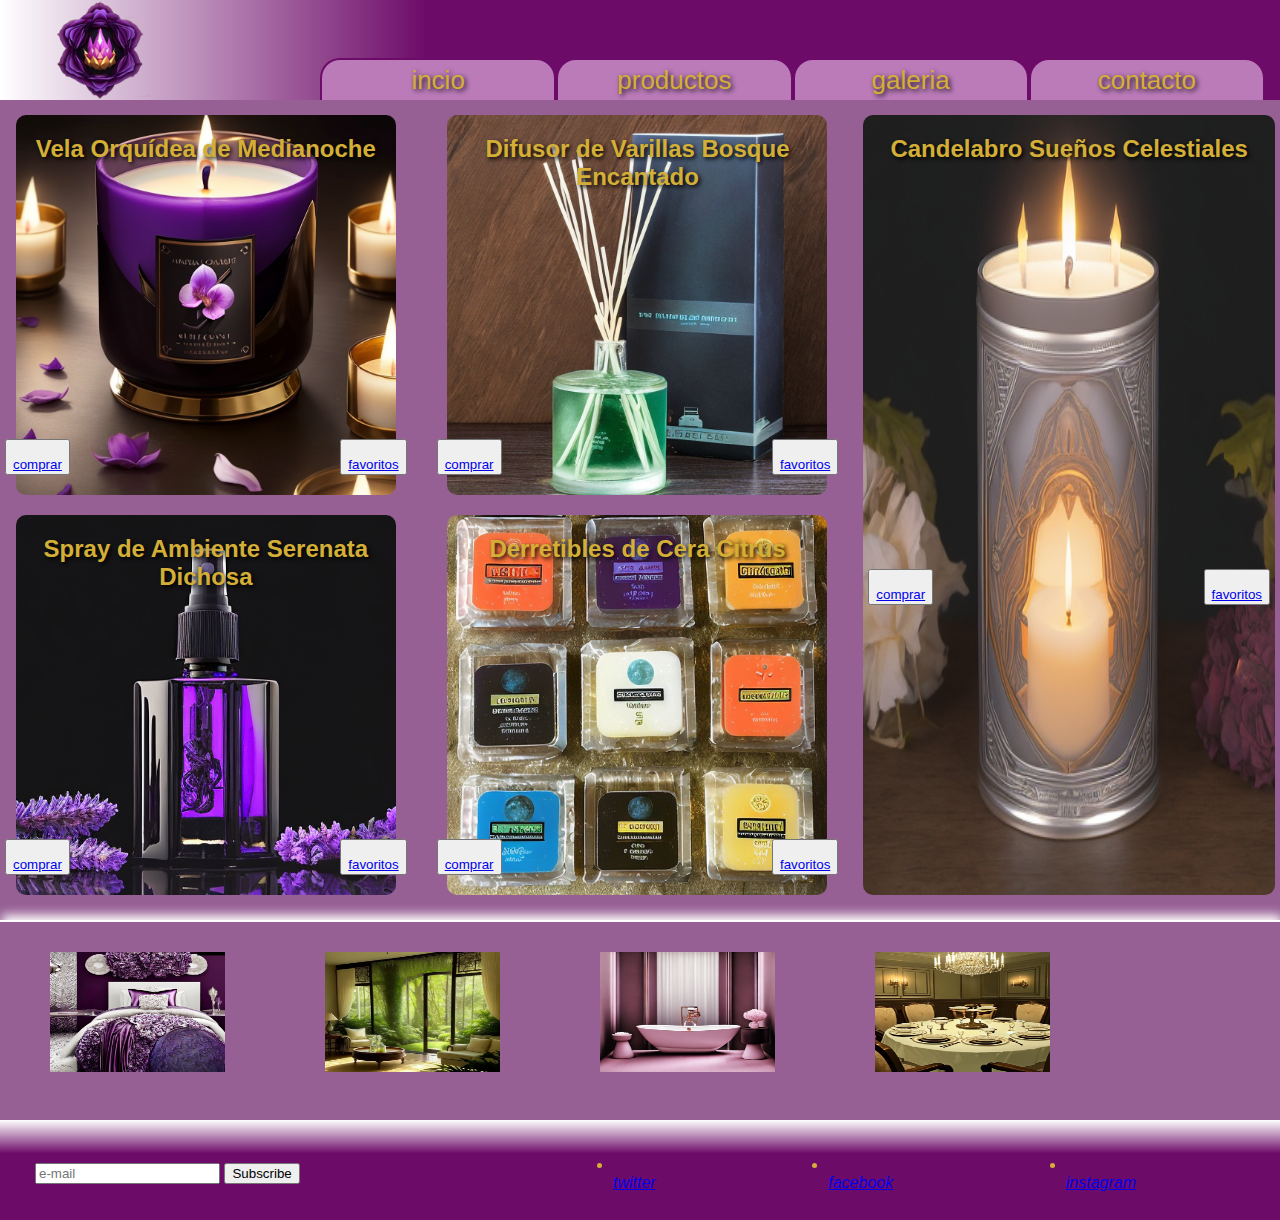
<file: 100%flex/index.html>
<!DOCTYPE html>
<html lang="en">
<head>
    <meta charset="UTF-8">
    <meta name="viewport" content="width=device-width, initial-scale=1.0">
    <title>lab4</title>
    <link rel="stylesheet" href="./css/main.css">
    <link rel="stylesheet" href="https://cdnjs.cloudflare.com/ajax/libs/font-awesome/6.4.0/css/all.min.css" integrity="sha512-iecdLmaskl7CVkqkXNQ/ZH/XLlvWZOJyj7Yy7tcenmpD1ypASozpmT/E0iPtmFIB46ZmdtAc9eNBvH0H/ZpiBw==" crossorigin="anonymous" referrerpolicy="no-referrer" />
</head>
<body>
    <div class="header">
        <img src="../material extra/logo.png" title="logo" alt="logo">
        <nav>
            <ul>
                <li><a href="#incio">incio</a></li>
                <li><a href="#productos">productos</a></li>
                <li><a href="#galeria">galeria</a></li>
                <li><a href="#contacto">contacto</a></li>
            </ul>
        </nav>
    </div>

    <div id="incio">
        <div class="container" id="productos">
            <div class="card">
                <img src="../material extra/Midnight Orchid Candle.png" alt="Vela Orquídea de Medianoche">
                <h2>Vela Orquídea de Medianoche</h2>
                <p>La Vela Orquídea de Medianoche está elaborada a mano con cera de soja de primera calidad e infusionada con una cautivadora mezcla de pétalos de orquídea, jazmín y vainilla. Su fragancia embriagadora crea un ambiente relajante, perfecto para las tardes de descanso. La vela viene en un elegante envase de vidrio y tiene una duración de aproximadamente 40 horas.</p>
                <p class="price">$25</p>
                <div class="buttons">
                    <button class="buttonB"><a href="#"><i class="fas fa-shopping-cart"></i><br>comprar</i></a></button>
                    <button class="buttonF"><a href="#"><i class="fa-sharp fa-regular fa-star"></i><br></i>favoritos</i></a></button>
                </div>
            </div>
            <div class="card">
                <img src="../material extra/Blissful Serenade Room Spray.png" alt="Spray de Ambiente Serenata Dichosa">
                <h2>Spray de Ambiente Serenata Dichosa</h2>
                <p>Deleita tus sentidos con el Spray de Ambiente Serenata Dichosa. Infundido con notas de lavanda, manzanilla y almizcle suave, esta bruma aromática refresca al instante cualquier habitación, promoviendo la relajación y la serenidad. El spray viene en una elegante botella de vidrio morado y contiene 100 ml de producto.</p>
                <p class="price">$18</p>
                <div class="buttons">
                    <button class="buttonB"><a href="#"><i class="fas fa-shopping-cart"></i><br>comprar</i></a></button>
                    <button class="buttonF"><a href="#"><i class="fa-sharp fa-regular fa-star"></i><br></i>favoritos</i></a></button>
                </div>
            </div>
            <div class="card">
                <img src="../material extra/Enchanted Forest Reed Diffuser.png" alt="Difusor de Varillas Bosque Encantado">
                <h2>Difusor de Varillas Bosque Encantado</h2>
                <p>Transforma tu espacio vital en un Bosque Encantado con este difusor de varillas. El cautivador aroma de cedro, pino fresco y bergamota llena el aire, creando una atmósfera tranquila y mística. El difusor incluye varillas de ratán naturales y una botella de vidrio decorativa que dura hasta tres meses.</p>
                <p class="price">$35</p>
                <div class="buttons">
                    <button class="buttonB"><a href="#"><i class="fas fa-shopping-cart"></i><br>comprar</i></a></button>
                    <button class="buttonF"><a href="#"><i class="fa-sharp fa-regular fa-star"></i><br></i>favoritos</i></a></button>
                </div>
            </div>
            <div class="card">
                <img src="../material extra/Citrus Zest Wax Melts.png" alt="Derretibles de Cera Citrus">
                <h2>Derretibles de Cera Citrus</h2>
                <p>Llena tu hogar con la refrescante fragancia de los Derretibles de Cera Citrus. Elaborados a partir de una mezcla de aceites esenciales puros y cera de soja natural, estos derretibles liberan un estallido de cítricos, incluyendo limón, naranja y pomelo. Cada paquete contiene seis cubos, ofreciendo horas de fragancia.</p>
                <p class="price">$12</p>
                <div class="buttons">
                    <button class="buttonB"><a href="#"><i class="fas fa-shopping-cart"></i><br>comprar</i></a></button>
                    <button class="buttonF"><a href="#"><i class="fa-sharp fa-regular fa-star"></i><br></i>favoritos</i></a></button>
                </div>
            </div>
            <div class="cardX">
                <img src="../material extra/Celestial Dreams Candle Holder.png" alt="Candelabro Sueños Celestiales">
                <h2>Candelabro Sueños Celestiales</h2>
                <p>Añade un toque de belleza celestial a tu espacio con el Candelabro Sueños Celestiales. Elaborado con metal plateado de alta calidad, presenta intrincados recortes de estrellas y lunas que proyectan patrones fascinantes cuando se enciende una vela en su interior. Este versátil candelabro puede alojar tanto velas pequeñas como de té.</p>
                <p class="price">$30</p>
                <div class="buttons">
                    <button class="buttonB"><a href="#"><i class="fas fa-shopping-cart"></i><br>comprar</i></a></button>
                    <button class="buttonF"><a href="#"><i class="fa-sharp fa-regular fa-star"></i><br></i>favoritos</i></a></button>
                </div>
            </div>

        </div>
        <div class="galery" id="galeria">
            <img src="../material extra/image (10).png" alt="Image">
            <img src="../material extra/image (11).png" alt="Image">
            <img src="../material extra/image (12).png" alt="Image">
            <img src="../material extra/image (13).png" alt="Image">
        </div>

    </div>

    <div class="contacto" id="contacto">
        <form>
            <input type="email" placeholder="e-mail" required>
            <button type="submit">Subscribe</button>
        </form>
        <ul>
            <li><a href="#"><i class="fa-brands fa-twitter"><br>twitter</i></a></li>             
            <li><a href="#"><i class="fa-brands fa-facebook"><br>facebook</i></a></li>
            <li><a href="#"><i class="fa-brands fa-instagram"><br>instagram</i></a></li>
        </ul>

    </div>

</body>
</html>
</file>
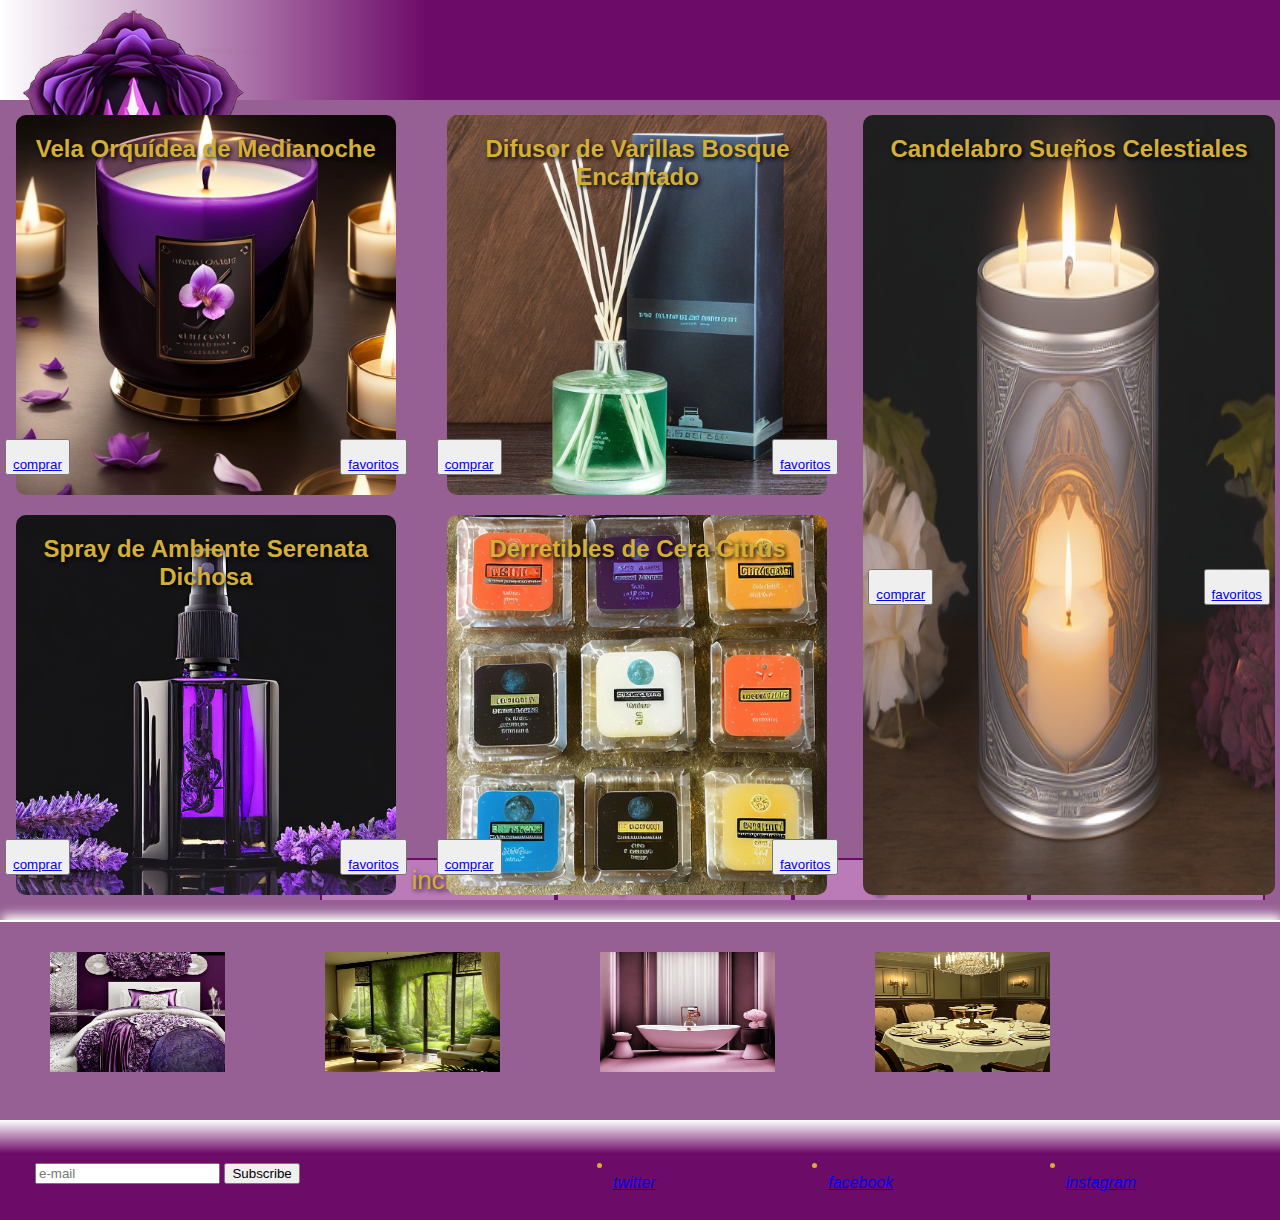
<file: 100%grid/index.html>
<!DOCTYPE html>
<html lang="en">
<head>
    <meta charset="UTF-8">
    <meta name="viewport" content="width=device-width, initial-scale=1.0">
    <title>lab4</title>
    <link rel="stylesheet" href="./css/main.css">
    <link rel="stylesheet" href="https://cdnjs.cloudflare.com/ajax/libs/font-awesome/6.4.0/css/all.min.css" integrity="sha512-iecdLmaskl7CVkqkXNQ/ZH/XLlvWZOJyj7Yy7tcenmpD1ypASozpmT/E0iPtmFIB46ZmdtAc9eNBvH0H/ZpiBw==" crossorigin="anonymous" referrerpolicy="no-referrer" />
</head>
<body>
    <div class="header">
        <div>
            <img src="../material extra/logo.png" title="logo" alt="logo">
        </div>
        <nav>
            <ul>
                <li><a href="#incio">incio</a></li>
                <li><a href="#productos">productos</a></li>
                <li><a href="#galeria">galeria</a></li>
                <li><a href="#contacto">contacto</a></li>
            </ul>
        </nav>
    </div>

    <div id="incio">
        <div class="container" id="productos">
            <div class="card">
                <img src="../material extra/Midnight Orchid Candle.png" alt="Vela Orquídea de Medianoche">
                <h2>Vela Orquídea de Medianoche</h2>
                <p>La Vela Orquídea de Medianoche está elaborada a mano con cera de soja de primera calidad e infusionada con una cautivadora mezcla de pétalos de orquídea, jazmín y vainilla. Su fragancia embriagadora crea un ambiente relajante, perfecto para las tardes de descanso. La vela viene en un elegante envase de vidrio y tiene una duración de aproximadamente 40 horas.</p>
                <p class="price">$25</p>
                <div class="buttons">
                    <button class="buttonB"><a href="#"><i class="fas fa-shopping-cart"></i><br>comprar</i></a></button>
                    <button class="buttonF"><a href="#"><i class="fa-sharp fa-regular fa-star"></i><br></i>favoritos</i></a></button>
                </div>
            </div>
            <div class="card">
                <img src="../material extra/Blissful Serenade Room Spray.png" alt="Spray de Ambiente Serenata Dichosa">
                <h2>Spray de Ambiente Serenata Dichosa</h2>
                <p>Deleita tus sentidos con el Spray de Ambiente Serenata Dichosa. Infundido con notas de lavanda, manzanilla y almizcle suave, esta bruma aromática refresca al instante cualquier habitación, promoviendo la relajación y la serenidad. El spray viene en una elegante botella de vidrio morado y contiene 100 ml de producto.</p>
                <p class="price">$18</p>
                <div class="buttons">
                    <button class="buttonB"><a href="#"><i class="fas fa-shopping-cart"></i><br>comprar</i></a></button>
                    <button class="buttonF"><a href="#"><i class="fa-sharp fa-regular fa-star"></i><br></i>favoritos</i></a></button>
                </div>
            </div>
            <div class="card">
                <img src="../material extra/Enchanted Forest Reed Diffuser.png" alt="Difusor de Varillas Bosque Encantado">
                <h2>Difusor de Varillas Bosque Encantado</h2>
                <p>Transforma tu espacio vital en un Bosque Encantado con este difusor de varillas. El cautivador aroma de cedro, pino fresco y bergamota llena el aire, creando una atmósfera tranquila y mística. El difusor incluye varillas de ratán naturales y una botella de vidrio decorativa que dura hasta tres meses.</p>
                <p class="price">$35</p>
                <div class="buttons">
                    <button class="buttonB"><a href="#"><i class="fas fa-shopping-cart"></i><br>comprar</i></a></button>
                    <button class="buttonF"><a href="#"><i class="fa-sharp fa-regular fa-star"></i><br></i>favoritos</i></a></button>
                </div>
            </div>
            <div class="card">
                <img src="../material extra/Citrus Zest Wax Melts.png" alt="Derretibles de Cera Citrus">
                <h2>Derretibles de Cera Citrus</h2>
                <p>Llena tu hogar con la refrescante fragancia de los Derretibles de Cera Citrus. Elaborados a partir de una mezcla de aceites esenciales puros y cera de soja natural, estos derretibles liberan un estallido de cítricos, incluyendo limón, naranja y pomelo. Cada paquete contiene seis cubos, ofreciendo horas de fragancia.</p>
                <p class="price">$12</p>
                <div class="buttons">
                    <button class="buttonB"><a href="#"><i class="fas fa-shopping-cart"></i><br>comprar</i></a></button>
                    <button class="buttonF"><a href="#"><i class="fa-sharp fa-regular fa-star"></i><br></i>favoritos</i></a></button>
                </div>
            </div>
            <div class="cardX">
                <img src="../material extra/Celestial Dreams Candle Holder.png" alt="Candelabro Sueños Celestiales">
                <h2>Candelabro Sueños Celestiales</h2>
                <p>Añade un toque de belleza celestial a tu espacio con el Candelabro Sueños Celestiales. Elaborado con metal plateado de alta calidad, presenta intrincados recortes de estrellas y lunas que proyectan patrones fascinantes cuando se enciende una vela en su interior. Este versátil candelabro puede alojar tanto velas pequeñas como de té.</p>
                <p class="price">$30</p>
                <div class="buttons">
                    <button class="buttonB"><a href="#"><i class="fas fa-shopping-cart"></i><br>comprar</i></a></button>
                    <button class="buttonF"><a href="#"><i class="fa-sharp fa-regular fa-star"></i><br></i>favoritos</i></a></button>
                </div>
            </div>

        </div>
        <div class="galery" id="galeria">
            <img src="../material extra/image (10).png" alt="Image">
            <img src="../material extra/image (11).png" alt="Image">
            <img src="../material extra/image (12).png" alt="Image">
            <img src="../material extra/image (13).png" alt="Image">
        </div>

    </div>

    <div class="contacto" id="contacto">
        <form>
            <input type="email" placeholder="e-mail" required>
            <button type="submit">Subscribe</button>
        </form>
        <ul>
            <li><a href="#"><i class="fa-brands fa-twitter"><br>twitter</i></a></li>             
            <li><a href="#"><i class="fa-brands fa-facebook"><br>facebook</i></a></li>
            <li><a href="#"><i class="fa-brands fa-instagram"><br>instagram</i></a></li>
        </ul>

    </div>

</body>
</html>
</file>
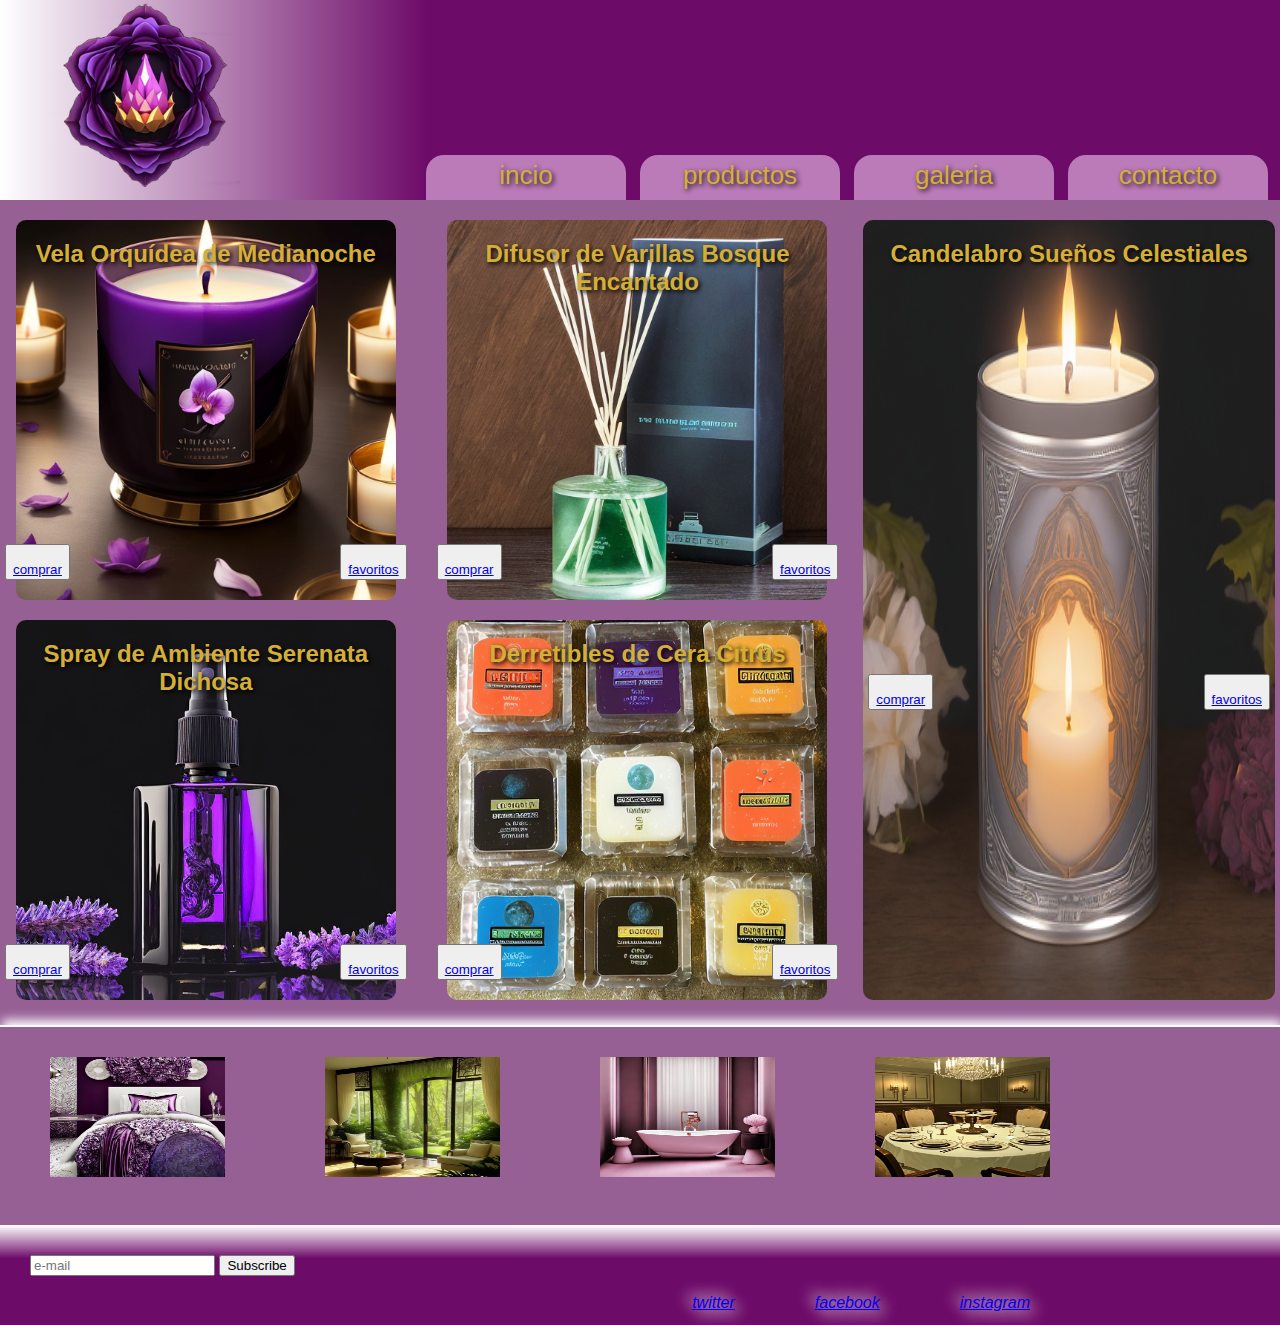
<file: 100%tags/index.html>
<!DOCTYPE html>
<html lang="en">
<head>
    <meta charset="UTF-8">
    <meta name="viewport" content="width=device-width, initial-scale=1.0">
    <title>lab4</title>
    <link rel="stylesheet" href="./css/main.css">
    <link rel="stylesheet" href="https://cdnjs.cloudflare.com/ajax/libs/font-awesome/6.4.0/css/all.min.css" integrity="sha512-iecdLmaskl7CVkqkXNQ/ZH/XLlvWZOJyj7Yy7tcenmpD1ypASozpmT/E0iPtmFIB46ZmdtAc9eNBvH0H/ZpiBw==" crossorigin="anonymous" referrerpolicy="no-referrer" />
</head>
<body>
    <header>
        <img src="../material extra/logo.png" title="logo" alt="logo">
        <nav>
            <ul>
                <li><a href="#incio">incio</a></li>
                <li><a href="#productos">productos</a></li>
                <li><a href="#galeria">galeria</a></li>
                <li><a href="#contacto">contacto</a></li>
            </ul>
        </nav>
    </header>

    <main id="incio">
        <div class="container" id="productos">
            <div class="card">
                <img src="../material extra/Midnight Orchid Candle.png" alt="Vela Orquídea de Medianoche">
                <h2>Vela Orquídea de Medianoche</h2>
                <p>La Vela Orquídea de Medianoche está elaborada a mano con cera de soja de primera calidad e infusionada con una cautivadora mezcla de pétalos de orquídea, jazmín y vainilla. Su fragancia embriagadora crea un ambiente relajante, perfecto para las tardes de descanso. La vela viene en un elegante envase de vidrio y tiene una duración de aproximadamente 40 horas.</p>
                <p class="price">$25</p>
                <div class="buttons">
                    <button class="buttonB"><a href="#"><i class="fas fa-shopping-cart"></i><br>comprar</i></a></button>
                    <button class="buttonF"><a href="#"><i class="fa-sharp fa-regular fa-star"></i><br></i>favoritos</i></a></button>
                </div>
            </div>
            <div class="card">
                <img src="../material extra/Blissful Serenade Room Spray.png" alt="Spray de Ambiente Serenata Dichosa">
                <h2>Spray de Ambiente Serenata Dichosa</h2>
                <p>Deleita tus sentidos con el Spray de Ambiente Serenata Dichosa. Infundido con notas de lavanda, manzanilla y almizcle suave, esta bruma aromática refresca al instante cualquier habitación, promoviendo la relajación y la serenidad. El spray viene en una elegante botella de vidrio morado y contiene 100 ml de producto.</p>
                <p class="price">$18</p>
                <div class="buttons">
                    <button class="buttonB"><a href="#"><i class="fas fa-shopping-cart"></i><br>comprar</i></a></button>
                    <button class="buttonF"><a href="#"><i class="fa-sharp fa-regular fa-star"></i><br></i>favoritos</i></a></button>
                </div>
            </div>
            <div class="card">
                <img src="../material extra/Enchanted Forest Reed Diffuser.png" alt="Difusor de Varillas Bosque Encantado">
                <h2>Difusor de Varillas Bosque Encantado</h2>
                <p>Transforma tu espacio vital en un Bosque Encantado con este difusor de varillas. El cautivador aroma de cedro, pino fresco y bergamota llena el aire, creando una atmósfera tranquila y mística. El difusor incluye varillas de ratán naturales y una botella de vidrio decorativa que dura hasta tres meses.</p>
                <p class="price">$35</p>
                <div class="buttons">
                    <button class="buttonB"><a href="#"><i class="fas fa-shopping-cart"></i><br>comprar</i></a></button>
                    <button class="buttonF"><a href="#"><i class="fa-sharp fa-regular fa-star"></i><br></i>favoritos</i></a></button>
                </div>
            </div>
            <div class="card">
                <img src="../material extra/Citrus Zest Wax Melts.png" alt="Derretibles de Cera Citrus">
                <h2>Derretibles de Cera Citrus</h2>
                <p>Llena tu hogar con la refrescante fragancia de los Derretibles de Cera Citrus. Elaborados a partir de una mezcla de aceites esenciales puros y cera de soja natural, estos derretibles liberan un estallido de cítricos, incluyendo limón, naranja y pomelo. Cada paquete contiene seis cubos, ofreciendo horas de fragancia.</p>
                <p class="price">$12</p>
                <div class="buttons">
                    <button class="buttonB"><a href="#"><i class="fas fa-shopping-cart"></i><br>comprar</i></a></button>
                    <button class="buttonF"><a href="#"><i class="fa-sharp fa-regular fa-star"></i><br></i>favoritos</i></a></button>
                </div>
            </div>
            <div class="cardX">
                <img src="../material extra/Celestial Dreams Candle Holder.png" alt="Candelabro Sueños Celestiales">
                <h2>Candelabro Sueños Celestiales</h2>
                <p>Añade un toque de belleza celestial a tu espacio con el Candelabro Sueños Celestiales. Elaborado con metal plateado de alta calidad, presenta intrincados recortes de estrellas y lunas que proyectan patrones fascinantes cuando se enciende una vela en su interior. Este versátil candelabro puede alojar tanto velas pequeñas como de té.</p>
                <p class="price">$30</p>
                <div class="buttons">
                    <button class="buttonB"><a href="#"><i class="fas fa-shopping-cart"></i><br>comprar</i></a></button>
                    <button class="buttonF"><a href="#"><i class="fa-sharp fa-regular fa-star"></i><br></i>favoritos</i></a></button>
                </div>
            </div>

        </div>
        <div class="galery" id="galeria">
            <img src="../material extra/image (10).png" alt="Image">
            <img src="../material extra/image (11).png" alt="Image">
            <img src="../material extra/image (12).png" alt="Image">
            <img src="../material extra/image (13).png" alt="Image">
        </div>

    </main>

    <footer id="contacto">
        <form>
            <input type="email" placeholder="e-mail" required>
            <button type="submit">Subscribe</button>
        </form>
        <ul>
            <li><a href="#"><i class="fa-brands fa-twitter"><br>twitter</i></a></li>             
            <li><a href="#"><i class="fa-brands fa-facebook"><br>facebook</i></a></li>
            <li><a href="#"><i class="fa-brands fa-instagram"><br>instagram</i></a></li>
        </ul>

    </footer>











</body>
</html>
</file>
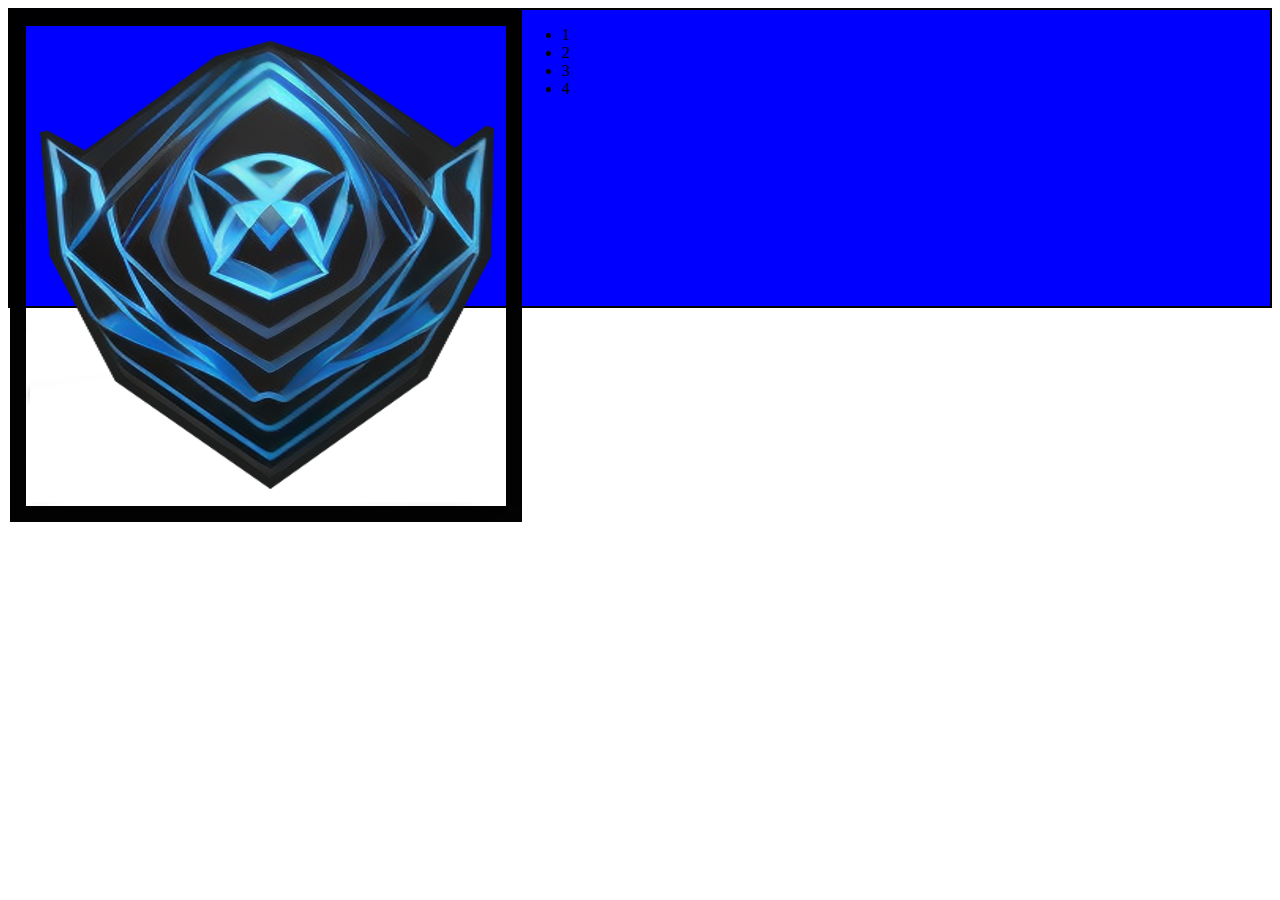
<file: material extra/index.html>
<!DOCTYPE html>
<html lang="en">
<head>
    <meta charset="UTF-8">
    <meta name="viewport" content="width=device-width, initial-scale=1.0">
    <title>lab4</title>
    <link rel="stylesheet" href="./css/main.css">
    <link rel="stylesheet" href="https://cdnjs.cloudflare.com/ajax/libs/font-awesome/6.4.0/css/all.min.css" integrity="sha512-iecdLmaskl7CVkqkXNQ/ZH/XLlvWZOJyj7Yy7tcenmpD1ypASozpmT/E0iPtmFIB46ZmdtAc9eNBvH0H/ZpiBw==" crossorigin="anonymous" referrerpolicy="no-referrer" />
</head>
<body>
    <div class="header">
        <div>
            <img src="../material extra/logo2.png" alt="logo">
        </div>
        <div>
            <ul>
                <li>1</li>
                <li>2</li>
                <li>3</li>
                <li>4</li>
            </ul> 
        </div>
    </div>
    <div class="main">
        <div class="container">
            <div class="card">

            </div>
        </div>
        <div class="gallery">

        </div>
    </div>
    <div class="footer">
        <div>

        </div>
        <div>

        </div>
    </div>
    
</body>
</html>
</file>
<file: 100%flex/css/main.css>
body {
  box-sizing: border-box;
  flex-direction: column;
  align-items: center;  
  margin: 0;
  padding: 0;
  font-family: Arial, sans-serif;
  background-color: #976095;
  color: #D4AF37;
  display: flex;

}

.header {
  box-sizing: border-box;
  display: flex;
  justify-content: flex-start;
  height: 100px;
  background-image: linear-gradient(to right, white, #6d0b69, #6d0b69, #6d0b69);
  width: 100%;
  padding-left: 50px;
  position: relative;
}

.header img{
  float: left;
  max-width: 100%;
  max-height: 100%;
}

nav ul {
  float: right;
  display: flex;
  list-style: none;
  margin: 0;
  padding: 0;
  position: absolute;
  bottom: 0;
  right: 15px;
  left: 25%;

}

nav li {
  background-color: rgb(187, 123, 185);
  border-top: 2px solid #6d0b69;
  border-right: 2px solid #6d0b69;
  border-left: 2px solid #6d0b69;
  border-radius: 20px 20px 0 0;
  height: 40px;
  flex: 1;
  text-align: center;
  display: flex;
  justify-content: center;
  align-items: center;
}

nav li:hover a {
  color: #FFFFFF;
  text-decoration: underline;
}

nav li:hover {
  background-color: #976095;
}

nav li a {
  color: #D4AF37;
  text-shadow: 2px 2px 5px rgba(0, 0, 0, 0.9);
  text-decoration: none;
  font-family: Arial, sans-serif;
  font-size: 26px;
}

.inicio {
  margin-top: 5px;
  display: flex;
  flex-wrap: wrap;
  justify-content: space-between;
  align-items: flex-start;
  width: 100%;
  padding: 0 20px;
}

.container {
  column-count: 3;
  column-gap: 20px;
  padding-top: 15px;
  padding-right: 5px;
  flex: 1;
}

.card {
  width: 100%;
  height: 380px;
  break-inside: avoid-column;
  margin-bottom: 20px;
  box-sizing: border-box;
  background-position: center;
  background-repeat: no-repeat;
  background-size: cover;
  position: relative;
  text-align: center;
  text-shadow: 2px 2px 4px rgba(255, 255, 255, 0.966);
}

.card:hover img {
  box-shadow: 5px 5px 15px rgba(255, 255, 255, 0.966), -5px -5px 15px rgba(255, 255, 255, 0.966);
}

.card img {
  max-width: 100%;
  max-height: 100%;
  border-radius: 10px;
}

.card h2 {
  position: absolute;
  top: 20px;
  left: 20px;
  right: 20px;
  margin-top: 0;
  text-shadow: 2px 2px 4px rgba(0, 0, 0, 0.966);
}

.card p {
  display: none;
}

.card .buttonB {
  position: absolute;
  bottom: 20px;
  left: 5px;
}

.card .buttonF {
  position: absolute;
  bottom: 20px;
  right: 5px;
}

.card:hover p {
  display: block;
  position: absolute;
  bottom: 70px;
  left: 20px;
  right: 20px;
  margin-top: 0;
  background-color: solid black;
  text-shadow: 2px 2px 4px rgba(0, 0, 0, 0.966), -2px -2px 4px rgba(0, 0, 0, 0.966);
}

.card:hover .price {
  font-size: 24px;
  position: absolute;
  top: 80px;
  left: 0;
  right: 0;
  text-shadow: 2px 2px 4px rgba(0, 0, 0, 0.966);
}

.cardX {
  width: 100%;
  height: 390px;
  break-inside: avoid-column;
  margin-bottom: 20px;
  box-sizing: border-box;
  background-position: center;
  background-repeat: no-repeat;
  background-size: cover;
  position: relative;
  text-align: center;
  text-shadow: 2px 2px 4px rgba(255, 255, 255, 0.966);
  border-radius: 10px;
}

.cardX:hover img {
  box-shadow: 5px 5px 15px rgba(255, 255, 255, 0.966), -5px -5px 15px rgba(255, 255, 255, 0.966);
}

.cardX img {
  width: 100%;
  height: 200%;
  border-radius: 10px;
}

.cardX h2 {
  position: absolute;
  top: 20px;
  left: 20px;
  right: 20px;
  margin-top: 0;
  text-shadow: 2px 2px 4px rgba(0, 0, 0, 0.966);
}

.cardX p {
  display: none;
}

.cardX .buttonB {
  position: absolute;
  bottom: -100px;
  left: 5px;
}

.cardX .buttonF {
  position: absolute;
  bottom: -100px;
  right: 5px;
}

.cardX:hover p {
  text-shadow: 2px 2px 4px rgba(0, 0, 0, 0.966), -2px -2px 4px rgba(0, 0, 0, 0.966);
  font-size: 20px;
  display: block;
  position: absolute;
  bottom: -70px;
  left: 20px;
  right: 20px;
}

.cardX:hover .price {
  font-size: 34px;
  position: absolute;
  top: 100px;
  left: 0;
  right: 0;
  text-shadow: 2px 2px 4px rgba(0, 0, 0, 0.966);
}

.galery {
  border-top: 2px solid rgb(255, 255, 255);
  box-shadow: 2px -5px 10px rgba(255, 255, 255, 0.99);
  height: 200px;
  margin-top: 10px;
  box-sizing: border-box;
  overflow: hidden;
  position: relative;
}

.galery a {
  color: #D4AF37;
  text-decoration: none;
}

.galery img {
  box-sizing: border-box;
  float: left;
  width: 175px;
  height: 150px;
  padding-top: 30px;
  margin-left: 50px;
  margin-right: 50px;
}

.galery img:hover {
  box-sizing: border-box;
  float: left;
  width: 230px;
  height: 200px;
  padding-top: 0;
  margin-left: 25px;
  margin-right: 25px;
}

.contacto {
  box-sizing: border-box;
  height: 200px;
  display: flex;
  flex-wrap: wrap;
  justify-content: space-between;
  align-items: center;
  background-image: linear-gradient(to bottom, white, #6d0b69, #6d0b69, #6d0b69);
  width: 100%;
  height: 100px;
  color: #D4AF37;
  width: 100%;
  padding: 20px;

}

.contacto form {
  flex: 1;
  padding: 15px;
  order: 1;
}

.contacto ul {
  display: flex;
  flex: 1;
  order: 2;
  text-align: center;  
  justify-content: space-between;
  padding-right: 10%;
}
</file>
<file: 100%grid/css/main.css>
body {
    box-sizing: border-box;
    display: grid;
    grid-template-rows: auto 1fr auto;
    align-items: center;
    margin: 0;
    padding: 0;
    font-family: Arial, sans-serif;
    background-color: #976095;
    color: #D4AF37;
  }
  
  .header {
    box-sizing: border-box;
    display: grid;
    grid-template-columns: 30% 70%;
    height: 100px;
    background-image: linear-gradient(to right, white, #6d0b69, #6d0b69, #6d0b69);
    width: 100%;
  }
  
  .header div img{
    box-sizing: border-box;
    max-width: 100%;
    max-height: 100%;
  }
  
  .header img {
    max-height: 100px; 
    object-fit: contain;
    padding: 5px;
    box-sizing: border-box;    
    max-width: 100%;
    max-height: 100%;
  }
  
  nav ul {
    display: flex;
    list-style: none;
    margin: 0;
    padding: 0;
    position: absolute;
    bottom: 0;
    right: 15px;
    left: 25%;
  }
  
  nav li {
    background-color: rgb(187, 123, 185);
    border-top: 2px solid #6d0b69;
    border-right: 2px solid #6d0b69;
    border-left: 2px solid #6d0b69;
    border-radius: 20px 20px 0 0;
    height: 40px;
    flex: 1;
    text-align: center;
    display: flex;
    justify-content: center;
    align-items: center;
  }
  
  nav li:hover a {
    color: #FFFFFF;
    text-decoration: underline;
  }
  
  nav li:hover {
    background-color: #976095;
  }
  
  nav li a {
    color: #D4AF37;
    text-shadow: 2px 2px 5px rgba(0, 0, 0, 0.9);
    text-decoration: none;
    font-family: Arial, sans-serif;
    font-size: 26px;
  }
  
  .inicio {
    margin-top: 5px;
    display: grid;
    grid-gap: 20px;
    grid-template-columns: repeat(auto-fit, minmax(300px, 1fr));
    justify-content: space-between;
    align-items: flex-start;
    width: 100%;
    padding: 0 20px;
  }
  
  .container {
    column-count: 3;
    column-gap: 20px;
    padding-top: 15px;
    padding-right: 5px;
  }
  
  .card {
    width: 100%;
    height: 380px;
    break-inside: avoid-column;
    margin-bottom: 20px;
    box-sizing: border-box;
    background-position: center;
    background-repeat: no-repeat;
    background-size: cover;
    position: relative;
    text-align: center;
    text-shadow: 2px 2px 4px rgba(255, 255, 255, 0.966);
  }
  
  .card:hover img {
    box-shadow: 5px 5px 15px rgba(255, 255, 255, 0.966), -5px -5px 15px rgba(255, 255, 255, 0.966);
  }
  
  .card img {
    max-width: 100%;
    max-height: 100%;
    border-radius: 10px;
  }
  
  .card h2 {
    position: absolute;
    top: 20px;
    left: 20px;
    right: 20px;
    margin-top: 0;
    text-shadow: 2px 2px 4px rgba(0, 0, 0, 0.966);
  }
  
  .card p {
    display: none;
  }
  
  .card .buttonB {
    position: absolute;
    bottom: 20px;
    left: 5px;
  }
  
  .card .buttonF {
    position: absolute;
    bottom: 20px;
    right: 5px;
  }
  
  .card:hover p {
    display: block;
    position: absolute;
    bottom: 70px;
    left: 20px;
    right: 20px;
    margin-top: 0;
    background-color: solid black;
    text-shadow: 2px 2px 4px rgba(0, 0, 0, 0.966), -2px -2px 4px rgba(0, 0, 0, 0.966);
  }
  
  .card:hover .price {
    font-size: 24px;
    position: absolute;
    top: 80px;
    left: 0;
    right: 0;
    text-shadow: 2px 2px 4px rgba(0, 0, 0, 0.966);
  }
  
  .cardX {
    width: 100%;
    height: 390px;
    break-inside: avoid-column;
    margin-bottom: 20px;
    box-sizing: border-box;
    background-position: center;
    background-repeat: no-repeat;
    background-size: cover;
    position: relative;
    text-align: center;
    text-shadow: 2px 2px 4px rgba(255, 255, 255, 0.966);
    border-radius: 10px;
  }
  
  .cardX:hover img {
    box-shadow: 5px 5px 15px rgba(255, 255, 255, 0.966), -5px -5px 15px rgba(255, 255, 255, 0.966);
  }
  
  .cardX img {
    width: 100%;
    height: 200%;
    border-radius: 10px;
  }
  
  .cardX h2 {
    position: absolute;
    top: 20px;
    left: 20px;
    right: 20px;
    margin-top: 0;
    text-shadow: 2px 2px 4px rgba(0, 0, 0, 0.966);
  }
  
  .cardX p {
    display: none;
  }
  
  .cardX .buttonB {
    position: absolute;
    bottom: -100px;
    left: 5px;
  }
  
  .cardX .buttonF {
    position: absolute;
    bottom: -100px;
    right: 5px;
  }
  
  .cardX:hover p {
    text-shadow: 2px 2px 4px rgba(0, 0, 0, 0.966), -2px -2px 4px rgba(0, 0, 0, 0.966);
    font-size: 20px;
    display: block;
    position: absolute;
    bottom: -70px;
    left: 20px;
    right: 20px;
  }
  
  .cardX:hover .price {
    font-size: 34px;
    position: absolute;
    top: 100px;
    left: 0;
    right: 0;
    text-shadow: 2px 2px 4px rgba(0, 0, 0, 0.966);
  }
  
  .galery {
    border-top: 2px solid rgb(255, 255, 255);
    box-shadow: 2px -5px 10px rgba(255, 255, 255, 0.99);
    height: 200px;
    margin-top: 10px;
    box-sizing: border-box;
    overflow: hidden;
    position: relative;
  }
  
  .galery a {
    color: #D4AF37;
    text-decoration: none;
  }
  
  .galery img {
    box-sizing: border-box;
    float: left;
    width: 175px;
    height: 150px;
    padding-top: 30px;
    margin-left: 50px;
    margin-right: 50px;
  }
  
  .galery img:hover {
    box-sizing: border-box;
    float: left;
    width: 230px;
    height: 200px;
    padding-top: 0;
    margin-left: 25px;
    margin-right: 25px;
  }
  
  .contacto {
    box-sizing: border-box;
    height: 200px;
    display: flex;
    flex-wrap: wrap;
    justify-content: space-between;
    align-items: center;
    background-image: linear-gradient(to bottom, white, #6d0b69, #6d0b69, #6d0b69);
    width: 100%;
    height: 100px;
    color: #D4AF37;
    width: 100%;
    padding: 20px;
  }
  
  .contacto form {
    flex: 1;
    padding: 15px;
    order: 1;
  }
  
  .contacto ul {
    display: flex;
    flex: 1;
    order: 2;
    text-align: center;
    justify-content: space-between;
    padding-right: 10%;
  }
</file>
<file: 100%tags/css/main.css>
body {
  box-sizing: border-box;
  margin: 0;
  padding: 0;
  font-family: Arial, sans-serif;
  background-color: #976095;
  color: #D4AF37;
}

header {
  position: relative;
  box-sizing: border-box;
  height: 200px;
  background-image: linear-gradient(to right, white, #6d0b69, #6d0b69, #6d0b69);

}

header img {
  margin-left: 50px;
  float: left;
  height: 190px;
}

nav ul {
  display: flex;
  position: absolute;
  bottom: 0;
  right: 0;
  list-style: none;
  margin: 0;
  padding-right: 10px;

}

nav li {
  background-color: rgb(187, 123, 185);
  border-top: 2px solid #6d0b69;
  border-right: 2px solid #6d0b69;
  border-left: 2px solid #6d0b69;
  border-radius: 20px 20px 0 0;
  height: 40px;
  width: 200px;
  margin-left: 10px;
  text-align: center;
  padding-top: 5px;
}
nav li:hover a {

  color: #FFFFFF;
  text-decoration: underline;
}

nav li:hover  {
  background-color: #976095 ;  
}

nav li a {
  
  color: #D4AF37;
  text-shadow: 2px 2px 5px rgba(0, 0, 0, 0.9);
  text-decoration: none;
  font-family: Arial, sans-serif;
  font-size: 26px;
}

nav li:visited {
  background-color: #976095;
}


main {

  margin-top: 5px;

}

.container {
  column-count: 3;
  column-gap: 20px;
  position: relative;
  padding-top: 15px;
  padding-right: 5px;

}

.card {
  width: 100%;
  height: 380px;
  break-inside: avoid-column;
  margin-bottom: 20px;
  box-sizing: border-box;
  background-position: center;
  background-repeat: no-repeat;
  background-size: cover;
  position: relative;
  text-align: center;
  text-shadow: 2px 2px 4px rgba(255, 255, 255, 0.966);  
}

.card:hover img{
  box-shadow: 5px 5px 15px rgba(255, 255, 255, 0.966), -5px -5px 15px rgba(255, 255, 255, 0.966);
}

.card img {
  max-width: 100%;
  max-height: 100%;
  border-radius: 10px;
}

.card h2 {
  position: absolute;
  top: 20px;
  left: 20px;
  right: 20px;
  margin-top: 0;
  text-shadow: 2px 2px 4px rgba(0, 0, 0, 0.966);
}

.card p {
  display: none;
}

.card .buttonB{
  position: absolute;
  bottom: 20px;
  left: 5px;
}
.card .buttonF{
  position: absolute;
  bottom: 20px;
  right: 5px;
}

.card:hover p {
  display: block;
  position: absolute;
  bottom: 70px;
  left: 20px;
  right: 20px;
  margin-top: 0;
  background-color: solid black;
  text-shadow: 2px 2px 4px rgba(0, 0, 0, 0.966), -2px -2px 4px rgba(0, 0, 0, 0.966);
}

.card:hover .price {
  font-size: 24px;
  position: absolute;
  top: 80px;
  left: 0;
  right: 0;
  text-shadow: 2px 2px 4px rgba(0, 0, 0, 0.966);
}

.cardX {
  width: 100%;
  height: 390px;
  break-inside: avoid-column;
  margin-bottom: 20px;
  box-sizing: border-box;
  background-position: center;
  background-repeat: no-repeat;
  background-size: cover;
  position: relative;
  text-align: center;
  text-shadow: 2px 2px 4px rgba(255, 255, 255, 0.966);
  border-radius: 10px;
}

.cardX:hover img{
  box-shadow: 5px 5px 15px rgba(255, 255, 255, 0.966), -5px -5px 15px rgba(255, 255, 255, 0.966);
}

.cardX img {
  width: 100%;
  height: 200%;
  border-radius: 10px;
}

.cardX h2 {
  position: absolute;
  top: 20px;
  left: 20px;
  right: 20px;
  margin-top: 0;
  text-shadow: 2px 2px 4px rgba(0, 0, 0, 0.966);
}

.cardX p {
  display: none;
}

.cardX .buttonB{
  position: absolute;
  bottom: -100px;
  left: 5px;
}
.cardX .buttonF{
  position: absolute;
  bottom: -100px;
  right: 5px;
}

.cardX:hover p {
  text-shadow: 2px 2px 4px rgba(0, 0, 0, 0.966), -2px -2px 4px rgba(0, 0, 0, 0.966);
  font-size: 20px;
  display: block;
  position: absolute;
  bottom: -70px;
  left: 20px;
  right: 20px;

}

.cardX:hover .price {
  font-size: 34px;
  position: absolute;
  top: 100px;
  left: 0;
  right: 0;
  text-shadow: 2px 2px 4px rgba(0, 0, 0, 0.966);
}

.galery {
  border-top: 2px solid rgb(255, 255, 255);
  box-shadow: 2px -5px 10px rgba(255, 255, 255, 0.99);
  height: 200px;
  margin-top: 10px;
  box-sizing: border-box;
  overflow: hidden;

}

.galery img {
  box-sizing: border-box;
  float: left;
  width: 175px;
  height: 150px;
  padding-top: 30px;
  margin-left: 50px;
  margin-right: 50px;
}

.galery img:hover {
  box-sizing: border-box;
  float: left;
  width: 230px;
  height: 200px;
  padding-top: 0;
  margin-left: 25px;
  margin-right: 25px;
}

footer {
  box-sizing: border-box;
  background-image: linear-gradient(to bottom, white, #6d0b69, #6d0b69, #6d0b69);
  width: 100%;
  height: 100px;
  position: absolute;
}

footer form {
  padding-left: 30px;
  padding-top: 30px;
}

footer ul {
  float: right;
  list-style: none;
  margin: 0;
  margin-right: 250px;
  display: flex;
}

footer ul li {
  text-align: center;
  margin-left: 80px;
}

footer ul li a {
  text-shadow: 5px 5px 15px rgba(255, 255, 255, 0.99), -5px -5px 15px rgba(255, 255, 255, 0.99);
}

footer ul li a:hover{
  color: #D4AF37;
}
</file>
<file: material extra/css/main.css>
.body{
    padding: 0;
    margin: 0;
    background-color: aqua;
    box-sizing: border-box;
}

.header{
    box-sizing: border-box;
    width: 100%;
    height: 300px;
    display: flex;
    flex-wrap: wrap;
    border: 2px solid black;
    background-color: blue;

}
.header div img{
    
}

.main{
    width: 100%;
}

.footer{
    width: 100%;
}
</file>
